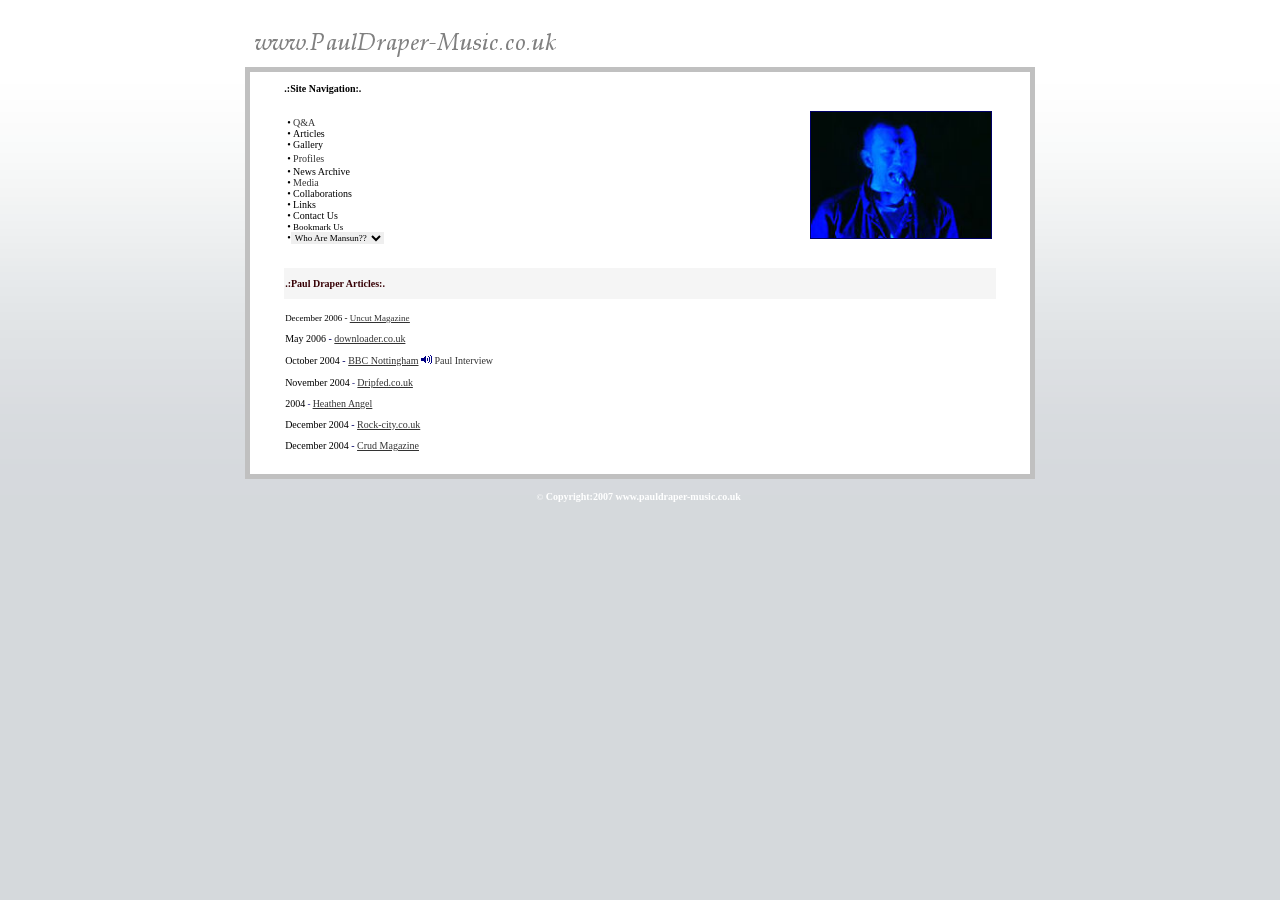
<file: draperarticles.html>
<?xml version="1.0" encoding="us-ascii"?>
<!DOCTYPE html PUBLIC "-//W3C//DTD XHTML 1.0 Transitional//EN" "http://www.w3.org/TR/xhtml1/DTD/xhtml1-transitional.dtd">
<html xmlns="http://www.w3.org/1999/xhtml">
  <head>
	<meta http-equiv="Content-Type" content="text/html; charset=UTF-8"/>
    <title>www.PaulDraper-Music.co.uk : Articles</title>
	<link rel="canonical" href="http://www.pauldraper-music.co.uk/draperarticles.html" />
<style type="text/css">
/*<![CDATA[*/
<style><!--a:hover{color:cc3300; }--></style>
<style>
a{text-decoration:none}
td { font-family: Verdana, Arial, Helvetica, sans-serif }
.bodyline   { background-color: #370005; border: 1px #FFFFFF solid; }
.forumline  { background-color: #370005; border: 2px #FFFFFF solid; }
td.row1 { background-color: #78000A; }
.postbody { font-size : 12px; line-height: 18px}
//-->
</style>
<link href="style.css" rel="stylesheet" type="text/css">
<script type="text/javascript" src="http://www.pauldraper-music.co.uk/js.js"></script>
<title>Paul Draper-Music.co.uk:</title>
	<style fprolloverstyle>A:hover {color: #000000; text-decoration: blink; font-weight: bold}
</style>
</head>
<body link="#333333" vlink="#000000" alink="#000000" bgcolor="#E0E0E0" background="bg_00.gif" style="background-attachment: fixed; text-align:center">
<div align="center">
<table border="0" width="790" id="table460">
	<tr>
		<td>
		<p align="center"><font face="Verdana">
		<a title="Click To Home" href="/">
<img border="0" src="pd-music_logo.gif" width="310" height="44" align="left"></a> </font></td>
	</tr>
</table>
<table border="5" width="790" id="table519" bordercolorlight="#A1A8B3" bordercolordark="#A1A8B3" bgcolor="#F5F5F5" style="border-collapse: collapse" bordercolor="#C0C0C0">
	<tr>
		<td bgcolor="#FFFFFF">
		<div align="center">
			<table border="0" width="94%" cellspacing="1" bordercolor="#000000" id="table578" cellpadding="10" bordercolorlight="#FFFFFF" bordercolordark="#FFFFFF" style="border-collapse: collapse">
				<tr>
					<td align="left">
					<div align="center">
						<div align="left">
							<table border="0" width="23%" id="table614" cellspacing="0" cellpadding="0">
								<tr>
									<td>
									<font face="Verdana" size="1" color="#000000">
									<strong>.:Site Navigation:.</strong></font></td>
								</tr>
							</table>
							<table border="0" width="101%" id="table615">
								<tr>
									<td width="183">
									<p style="font-style: normal; font-variant: normal; font-weight: normal; font-size: xx-small; font-family: Verdana; color: #000000; text-decoration: none; border: 0px none">
									<span class="content" style="font-style: normal; font-variant: normal; font-weight: normal; font-size: xx-small; font-family: Verdana; color: #000000; text-decoration: none; border: 0px none">
									<font face="Verdana" color="#000000" size="1">
									<br>
									</font></span>
									<span class="content" style="font-style: normal; font-variant: normal; font-weight: normal; font-size: xx-small; font-family: Verdana; color: #000000; text-decoration: none; ">
									<font face="Verdana" color="#000000" size="1">
									&#8226;</font></span><font color="#000000" face="Verdana">
									</font><font face="Verdana" size="1">
									<font color="#000000">
									<a style="text-decoration: none" href="draperquestions.html">Q&A</a></font></a></font><font face="Verdana"><br>
									</font>
									<span class="content" style="font-style: normal; font-variant: normal; font-weight: normal; font-size: xx-small; font-family: Verdana; color: #000000; text-decoration: none; border: 0px none">
									<font face="Verdana" color="#000000" size="1">
									&#8226;</font></span><font color="#000000" face="Verdana">
									</font>
									<a style="text-decoration: none" href="draperarticles.html">
									<font color="#000000" face="Verdana" size="1">
									Articles</font></a><font face="Verdana"><br>
									</font>
									<span class="content" style="font-style: normal; font-variant: normal; font-weight: normal; font-size: xx-small; font-family: Verdana; color: #000000; text-decoration: none; border: 0px none">
									<font face="Verdana" color="#000000" size="1">
									&#8226;</font></span><font color="#000000" face="Verdana">
									</font>
									<font face="Verdana" size="1" color="#000000">
									<a style="text-decoration: none" href="gallery.html">
									<font color="#000000">Gallery</font></a></font><font face="Verdana"><br>
									</font>
									<span class="content" style="font-style: normal; font-variant: normal; font-weight: normal; font-size: xx-small; font-family: Verdana; color: #000000; text-decoration: none; border: 0px none">
									<font face="Verdana" color="#000000" size="1">
									&#8226;</font></span><font color="#000000" face="Verdana">
									</font>
									<font color="#000000" size="1" face="Verdana">
									<a style="text-decoration: none" href="draperprofiles.html">
									Profiles</a></font><font face="Verdana" size="2" color="#000000"><strong><br>
									</strong></font>
									<span class="content" style="font-style: normal; font-variant: normal; font-weight: normal; font-size: xx-small; font-family: Verdana; color: #000000; text-decoration: none; border: 0px none">
									<font face="Verdana" color="#000000" size="1">
									&#8226;</font></span><font color="#000000" face="Verdana">
									</font>
									<a style="text-decoration: none" href="drapernews.html">
									<font color="#000000" face="Verdana" size="1">
									News Archive</font></a><font face="Verdana" size="1" color="#000000"><br>
									</font>
									<span class="content" style="font-style: normal; font-variant: normal; font-weight: normal; font-size: xx-small; font-family: Verdana; color: #000000; text-decoration: none; border: 0px none">
									<font face="Verdana" color="#000000" size="1">
									&#8226;</font></span><font color="#000000" face="Verdana">
									</font>
									<font color="#000000" face="Verdana" size="1">
									<a style="text-decoration: none" href="media.html">
									Media</a></font></a><font face="Verdana" color="#000000"><br>
									</font>
									<span class="content" style="font-style: normal; font-variant: normal; font-weight: normal; font-size: xx-small; font-family: Verdana; color: #000000; text-decoration: none; border: 0px none">
									<font face="Verdana" color="#000000" size="1">
									&#8226;</font></span><font color="#000000" face="Verdana">
									</font>
									<a style="text-decoration: none" href="collaborations.html">
									<font face="Verdana" color="#000000" size="1">
									Collaborations</font></a><br>
									<span class="content" style="font-style: normal; font-variant: normal; font-weight: normal; font-size: xx-small; font-family: Verdana; color: #000000; text-decoration: none; border: 0px none">
									<font face="Verdana" color="#000000" size="1">
									&#8226;</font></span><font color="#000000" face="Verdana">
									</font>
									<a style="text-decoration: none" href="draperlinks.html">
									<font face="Verdana" color="#000000" size="1">
									Links</font></a><font color="#000000" face="Verdana"><br>
									</font>
									<span class="content" style="font-style: normal; font-variant: normal; font-weight: normal; font-size: xx-small; font-family: Verdana; color: #000000; text-decoration: none; border: 0px none">
									<font face="Verdana" color="#000000" size="1">
									&#8226;</font></span><font color="#000000" face="Verdana">
									</font>
									<a style="text-decoration: none" href="contact.html">
									<font color="#000000" face="Verdana" size="1">
									Contact Us</font></a><font color="#000000" face="Verdana">
									</font><strong>
									<font color="#000000" face="Verdana"><br>
									</font></strong>
									<span class="content" style="font-style: normal; font-variant: normal; font-weight: normal; font-size: xx-small; font-family: Verdana; color: #000000; text-decoration: none; border: 0px none">
									<font face="Verdana" color="#000000" size="1">
									&#8226;</font></span><font color="#000000" face="Verdana">
									</font>
									<font face="Tahoma" color="#000000" size="1">
									<span class="unnamed1" style="font-style: normal; font-variant: normal; font-weight: normal; font-size: xx-small; font-family: Verdana; color: #000000; text-decoration: none; border: 0px none">
									<a class="unnamed1Copy" onclick="window.external.AddFavorite(&quot;/&quot;,&quot;PaulDraper&quot;)" style="text-decoration: none" href="/">
									<font color="#000000" face="Verdana">
									Bookmark Us</font></a></span></font><font face="Verdana"><br>
									</font>
									<span class="content" style="font-style: normal; font-variant: normal; font-weight: normal; font-size: xx-small; font-family: Verdana; color: #000000; text-decoration: none; border: 0px none">
									<font face="Verdana" color="#000000" size="1">
									&#8226;</font></span><font face="Verdana" color="#000000" size="1"><strong><select class="option" style="color: #000000; font-family:Verdana" onchange="location.href=this.options[this.selectedIndex].value" size="1" name="urlList">
									<option value="mansun.html" selected="selected">
									Who Are Mansun??</option>
									<option value="mansun.html">Mansun Biography
									</option>
									<option value="mansunnews.html">News
									</option>
									<option value="albums.html">Albums</option>
									<option value="singles.html">Singles
									</option>
									<option value="reviews.html">Reviews
									</option>
									<option value="scans.html">Media Scans
									</option>
									<option value="pics.html">Exclusive Pictures
									</option>
									</select></strong></font></td>
									<td>
									<div align="center">
										<table border="0" width="98%" id="table619">
											<tr>
												<td>
									<p align="right">
									<img border="1" src="draperlive14.jpg" width="180" height="126"></td>
											</tr>
										</table>
									</div>
									</td>
								</tr>
							</table>
							</div></div></td>
				</tr>
			</table>
						<table border="0" width="92%" id="table620">
							<tr>
								<td bgcolor="#F5F5F5">
								<p align="left"><font color="#370005">
								<font face="Verdana" size="1"><b>.:</b></font><b><font face="Verdana" size="1">Paul 
								Draper Articles:.</font></b></font></td>
							</tr>
						</table>
						<table border="0" width="92%" id="table617">
							<tr>
								<td>
								<p align="left"><font color="#000000"><font face="Verdana">December 2006</font> -
									</font><font face="Verdana" color="#000000"><u><a href="uncutdec06.html"><u>Uncut 
									Magazine</u></a></u></font><br>
									<br>
									<font size="1" face="Verdana"><font color="#000000">May 2006
									</font>- <a target="_blank" style="text-decoration: underline" href="http://www.thedownloader.co.uk/article.php?id=2238">downloader.co.uk</a></font><br>
									<font face="Verdana" size="1"><br>
									<font color="#000000">October 2004</font> -
									<a target="_blank" href="http://www.bbc.co.uk/nottingham/content/articles/2004/10/06/entertainment_music_recording_reviews_2004_10_mansun_feature.shtml"><u>BBC Nottingham</u></a> 
									</font><font size="-2">
								<font class="bold" face="Verdana">
								<img border="0" src="audio111.gif" width="11" height="9">&nbsp;<a target="_blank" href="nottingham/realmedia/2004/09/mansun.ra">Paul 
								Interview</a></font></font><br>
									<font face="Verdana" size="1"><br>
									</font><font color="#000000" face="Verdana" size="1">November 2004</font><font face="Verdana"> -
									</font><font face="Verdana" size="1"><a target="_blank" href="http://www.dripfed.co.uk/details.php?p=1176"><u>Dripfed.co.uk</u></a></font><br>
									<font face="Verdana"><br>
									</font>
									<font face="Verdana" size="1" color="#000000">2004</font><font face="Verdana"> -
									</font><font face="Verdana" size="1"><a target="_blank" href="http://www.heathenangel.co.uk/pauldraperint.html"><u>Heathen Angel</u></a></font><br>
									<font face="Verdana"><br>
									</font>
									<font face="Verdana" size="1"><font color="#000000">December 2004</font> -
								<a target="_blank" href="https://www.waybackmachinedownloader.com/en/"><u>Rock-city.co.uk</u></a></font><br>
									<font face="Verdana"><br>
									</font>
									<font face="Verdana" size="1"><font color="#000000">December 2004</font> -
								<a target="_blank" href="http://www.2-4-7-music.com/newsitems/coordinates/mansun_coordinates.asp"><u>Crud Magazine</u></a></font><br>
&nbsp;</td>
							</tr>
						</table>
						</div>
		</td>
	</tr>
</table>
<table border="0" width="790" id="table621">
	<tr>
		<td>
		<p align="center"><font color="#FFFFFF" face="Tahoma" size="1"><strong><span class="copyright">
<font color="#FFFFFF" face="Verdana">
&copy; </font></span></strong></font><font face="Tahoma" size="1"><strong><font color="#FFFFFF" face="Verdana" size="1">
Copyright:2007 www.pauldraper-music.co.uk&nbsp;</font></strong></font></td>
	</tr>
</table>
</div>
<body>
  </body>
</html>
</file>
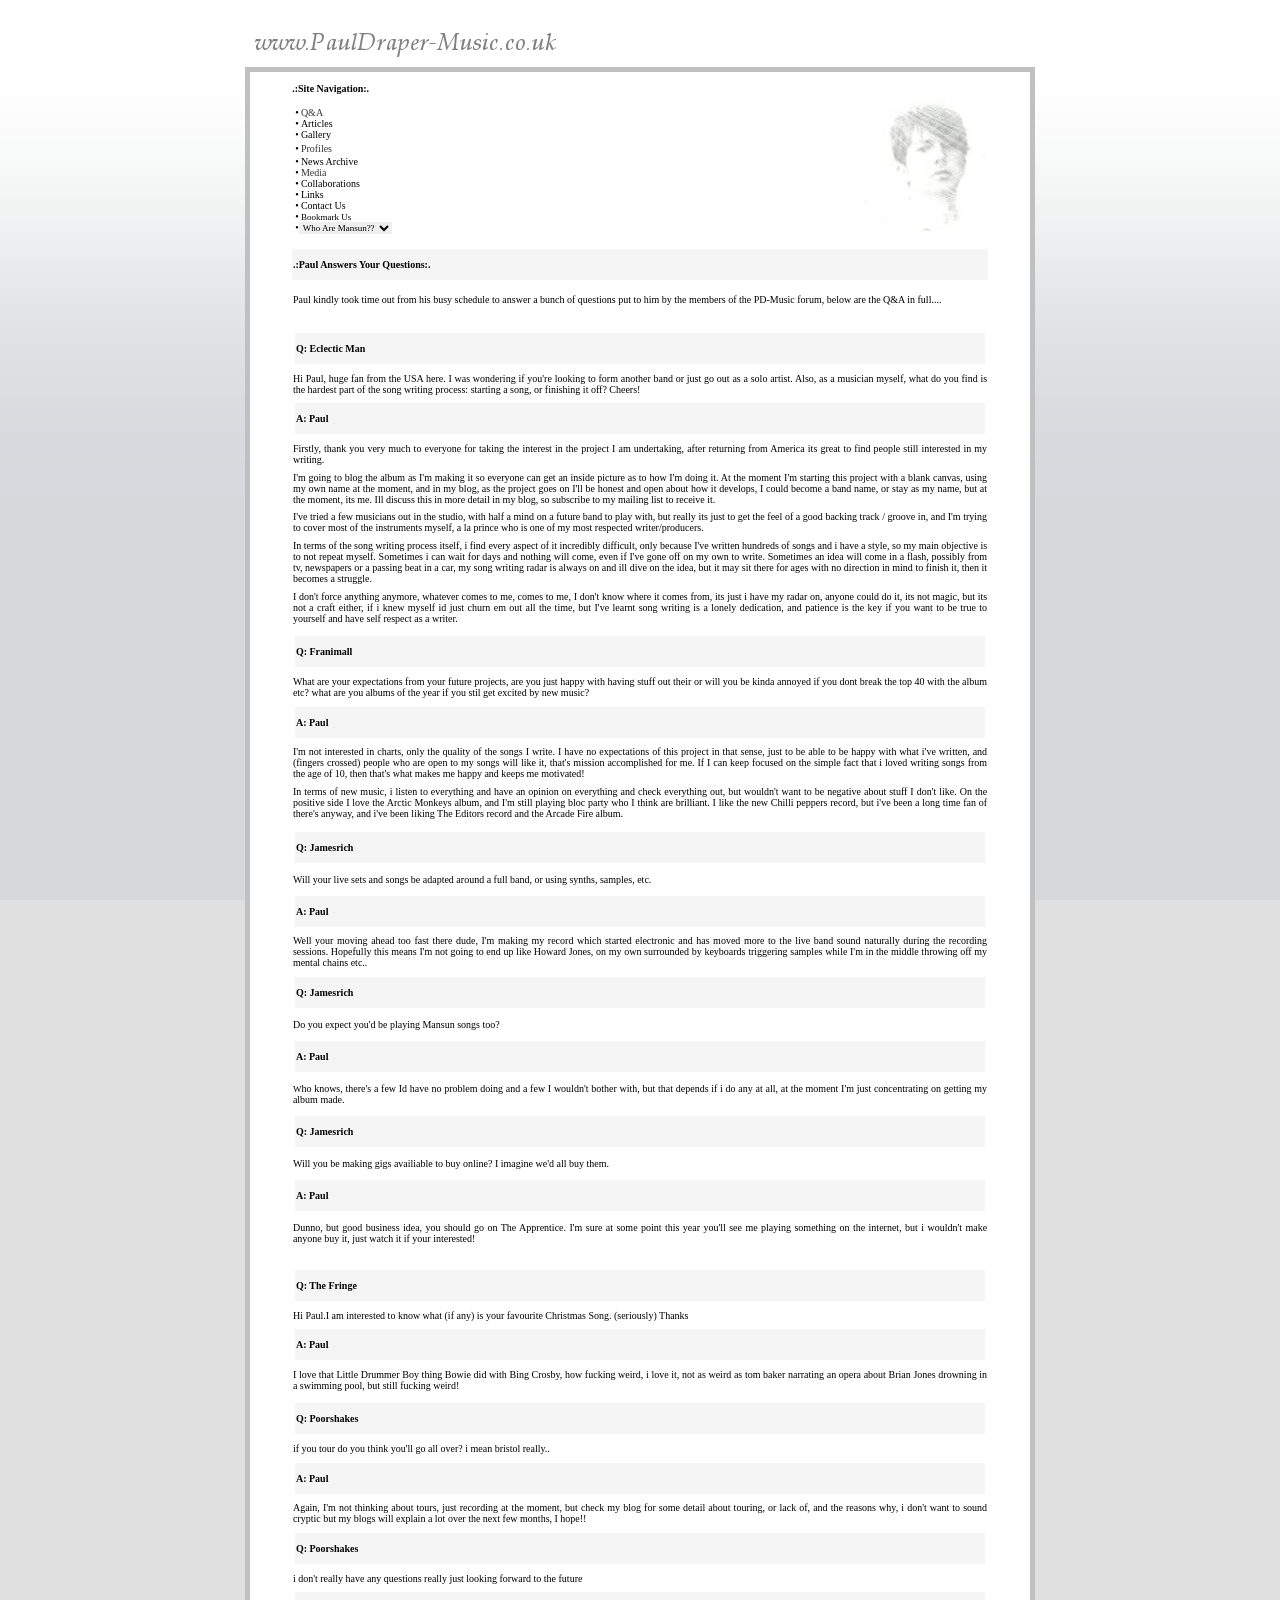
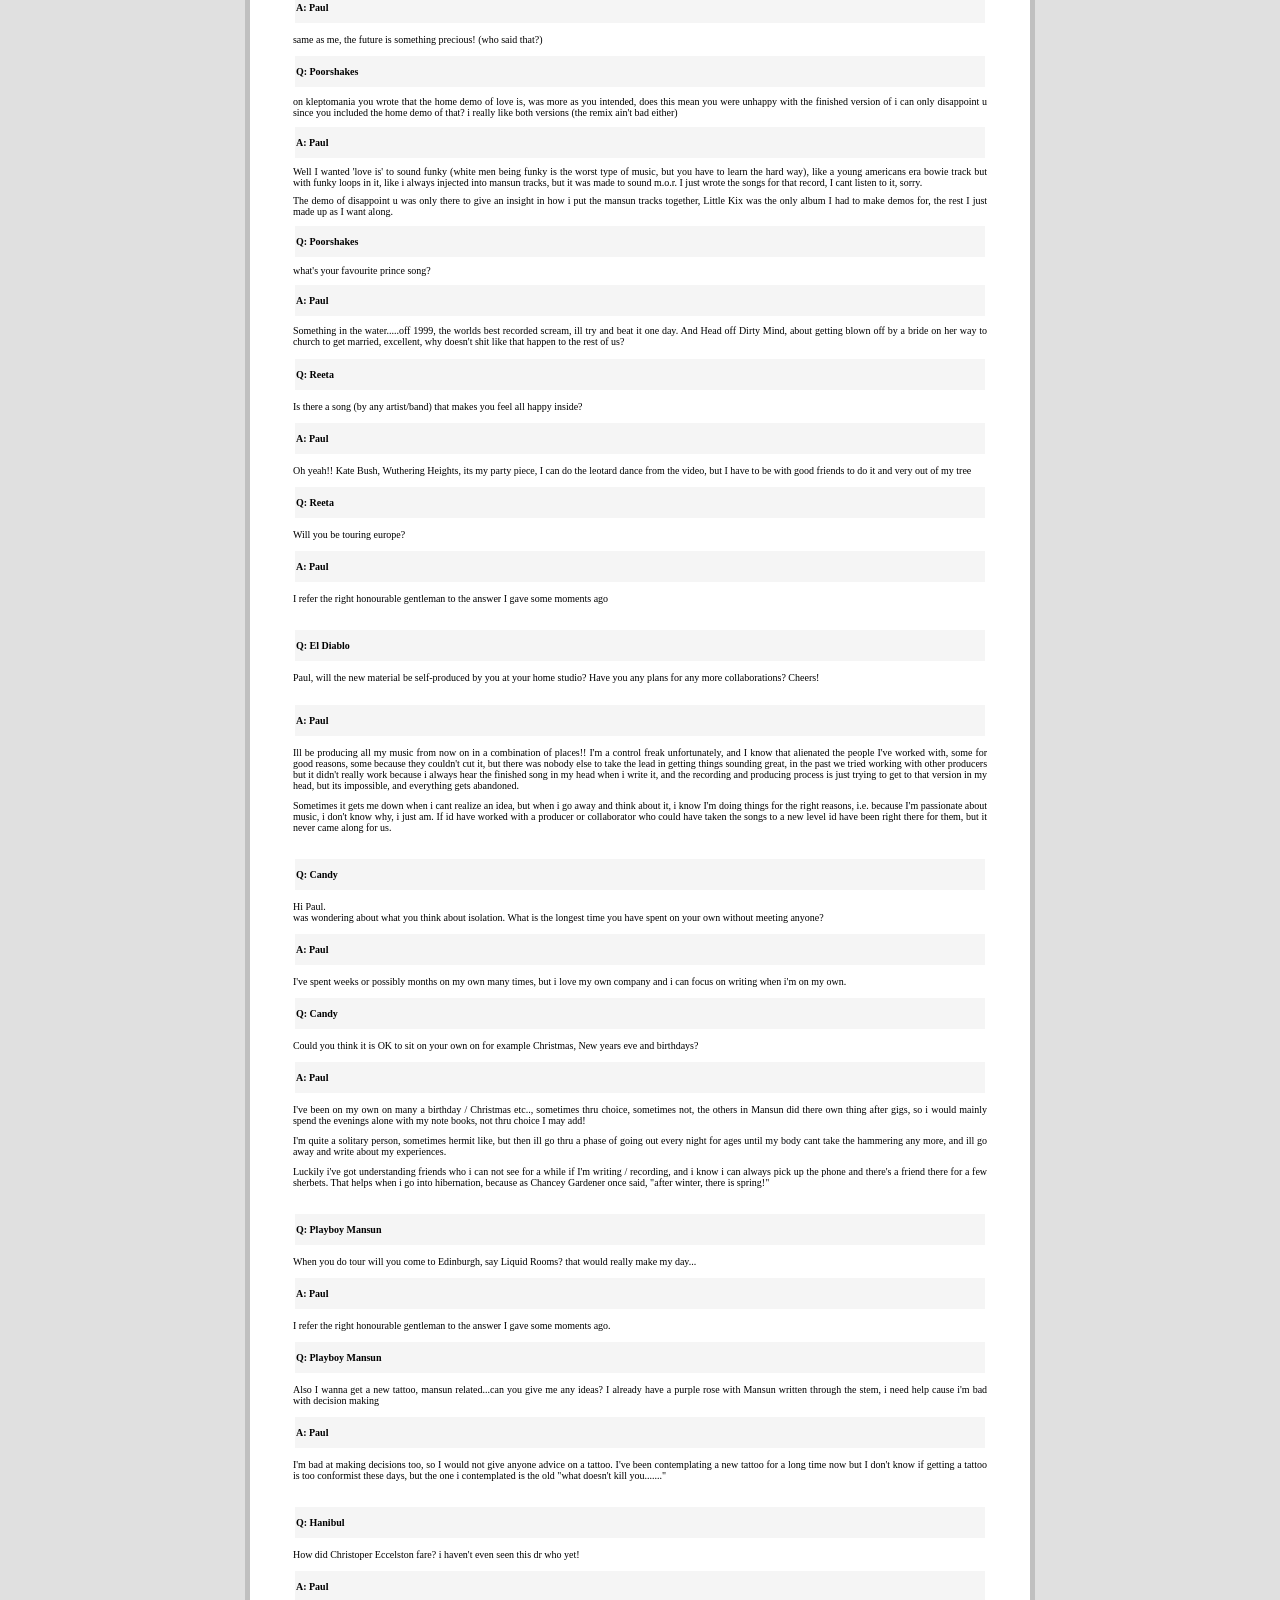
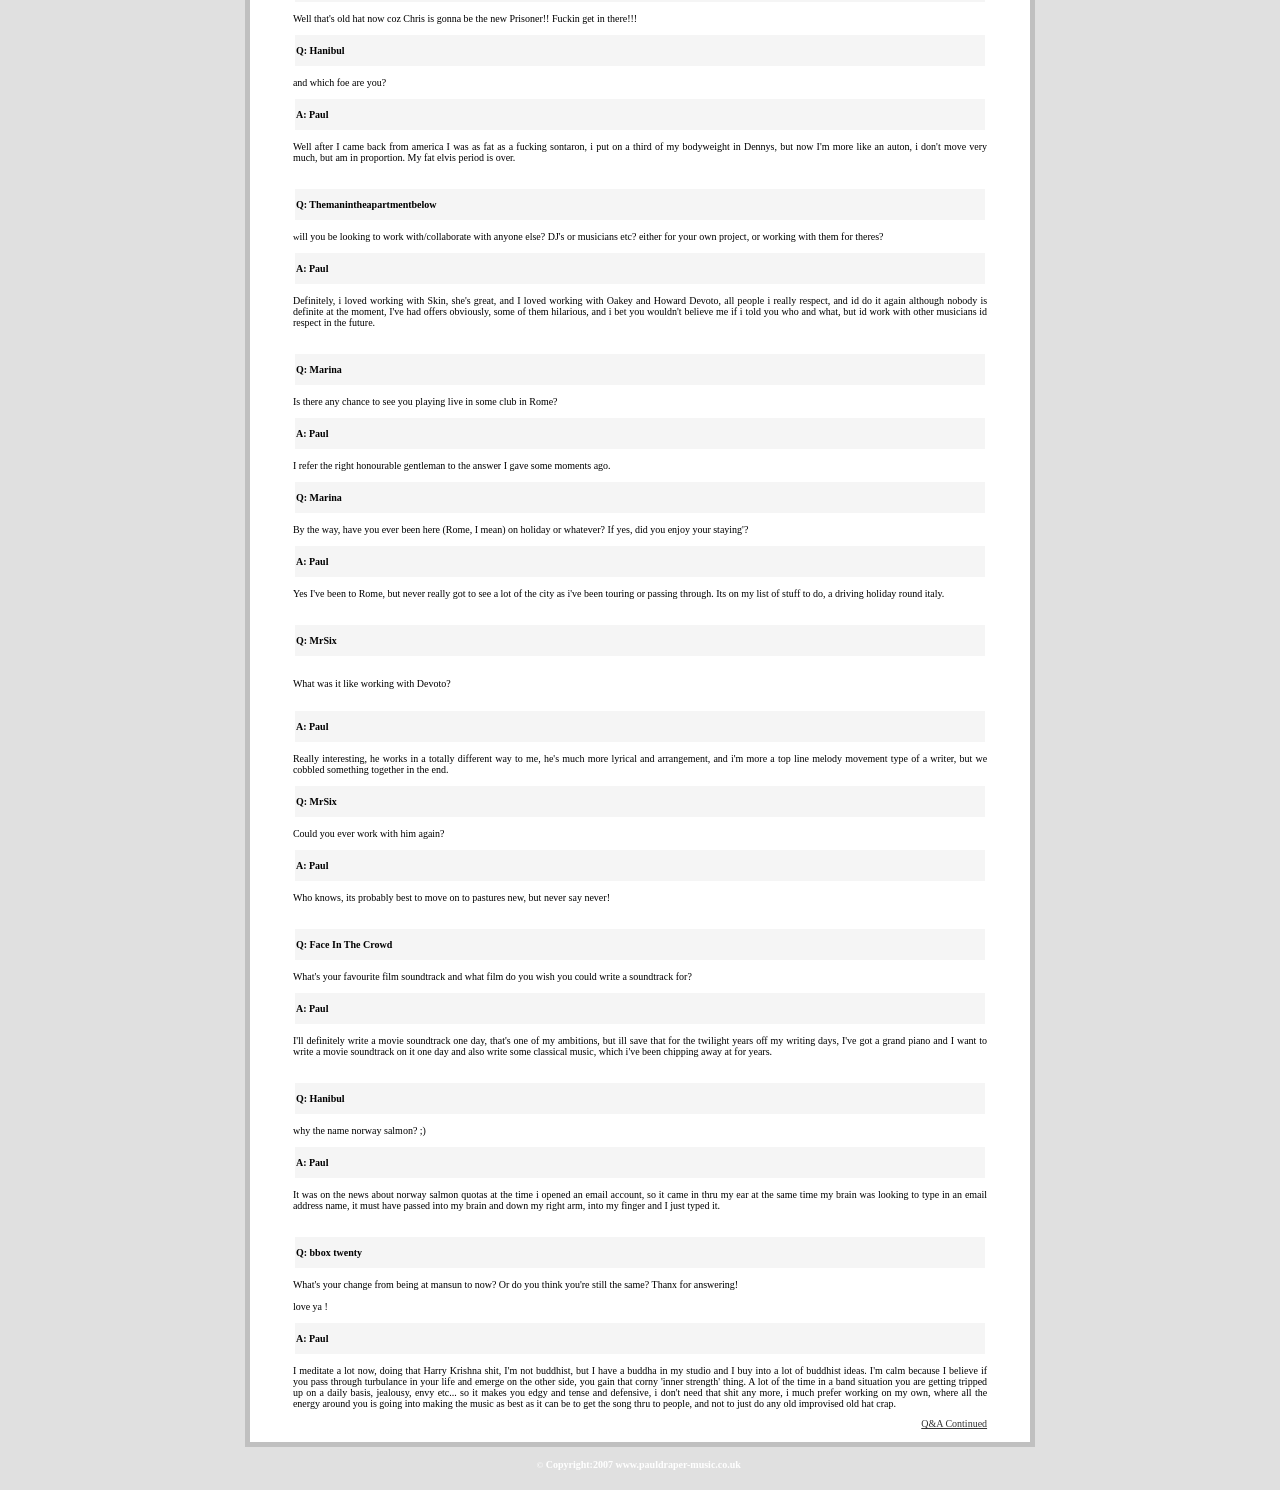
<file: draperquestions.html>
<?xml version="1.0" encoding="us-ascii"?>
<!DOCTYPE html PUBLIC "-//W3C//DTD XHTML 1.0 Strict//EN"
    "http://www.w3.org/TR/xhtml1/DTD/xhtml1-strict.dtd">
<html xmlns="http://www.w3.org/1999/xhtml">
  <head>
	<meta http-equiv="Content-Type" content="text/html; charset=UTF-8"/>
    <title>www.PaulDraper-Music.co.uk : Q&A</title>
	<link rel="canonical" href="http://www.pauldraper-music.co.uk/draperquestions.html" />
<style type="text/css">
/*<![CDATA[*/
<style><!--a:hover{color:cc3300; }--></style>
<style>
a{text-decoration:none}
td { font-family: Verdana, Arial, Helvetica, sans-serif }
.bodyline   { background-color: #370005; border: 1px #FFFFFF solid; }
.forumline  { background-color: #370005; border: 2px #FFFFFF solid; }
td.row1 { background-color: #78000A; }
.postbody { font-size : 12px; line-height: 18px}
//-->
</style>
<link href="style.css" rel="stylesheet" type="text/css">
<script type="text/javascript" src="http://www.pauldraper-music.co.uk/js.js"></script>
<title>Paul Draper-Music.co.uk:</title>
	<style fprolloverstyle>A:hover {color: #000000; text-decoration: blink; font-weight: bold}
</style>
</head>
<body link="#333333" vlink="#000000" alink="#000000" bgcolor="#E0E0E0" background="bg_00.gif" style="background-attachment: fixed; text-align:center">
<div align="center">
<table border="0" width="790" id="table460">
	<tr>
		<td>
		<p align="center"><font face="Verdana">
		<a title="Click To Home" href="/">
<img border="0" src="pd-music_logo.gif" width="310" height="44" align="left"></a> </font></td>
	</tr>
</table>
<table border="5" width="790" id="table519" bordercolorlight="#A1A8B3" bordercolordark="#A1A8B3" bgcolor="#F5F5F5" style="border-collapse: collapse" bordercolor="#C0C0C0">
	<tr>
		<td bgcolor="#FFFFFF">
		<div align="center">
			<table border="0" width="92%" cellspacing="1" bordercolor="#000000" id="table616" cellpadding="10" bordercolorlight="#FFFFFF" bordercolordark="#FFFFFF" style="border-collapse: collapse">
				<tr>
					<td align="left">
					<div align="center">
						<div align="left">
							<table border="0" width="25%" id="table617" cellspacing="0" cellpadding="0">
								<tr>
									<td>
									<font face="Verdana" size="1" color="#000000">
									<strong>.:Site Navigation:.</strong></font></td>
								</tr>
							</table>
							<table border="0" width="101%" id="table618">
								<tr>
									<td width="191"><br>
									<span class="content" style="font-style: normal; font-variant: normal; font-weight: normal; font-size: xx-small; font-family: Verdana; color: #000000; text-decoration: none; ">
									<font face="Verdana" color="#000000" size="1">
									&#8226;</font></span><font color="#000000" face="Verdana">
									</font><font face="Verdana" size="1">
									<font color="#000000">
									<a style="text-decoration: none" href="draperquestions.html">Q&A</a></font></a></font><font face="Verdana"><br>
									</font>
									<span class="content" style="font-style: normal; font-variant: normal; font-weight: normal; font-size: xx-small; font-family: Verdana; color: #000000; text-decoration: none; border: 0px none">
									<font face="Verdana" color="#000000" size="1">
									&#8226;</font></span><font color="#000000" face="Verdana">
									</font>
									<a style="text-decoration: none" href="draperarticles.html">
									<font color="#000000" face="Verdana" size="1">
									Articles</font></a><font face="Verdana"><br>
									</font>
									<span class="content" style="font-style: normal; font-variant: normal; font-weight: normal; font-size: xx-small; font-family: Verdana; color: #000000; text-decoration: none; border: 0px none">
									<font face="Verdana" color="#000000" size="1">
									&#8226;</font></span><font color="#000000" face="Verdana">
									</font>
									<font face="Verdana" size="1" color="#000000">
									<a style="text-decoration: none" href="gallery.html">
									<font color="#000000">Gallery</font></a></font><font face="Verdana"><br>
									</font>
									<span class="content" style="font-style: normal; font-variant: normal; font-weight: normal; font-size: xx-small; font-family: Verdana; color: #000000; text-decoration: none; border: 0px none">
									<font face="Verdana" color="#000000" size="1">
									&#8226;</font></span><font color="#000000" face="Verdana">
									</font>
									<font color="#000000" size="1" face="Verdana">
									<a style="text-decoration: none" href="draperprofiles.html">
									Profiles</a></font><font face="Verdana" size="2" color="#000000"><strong><br>
									</strong></font>
									<span class="content" style="font-style: normal; font-variant: normal; font-weight: normal; font-size: xx-small; font-family: Verdana; color: #000000; text-decoration: none; border: 0px none">
									<font face="Verdana" color="#000000" size="1">
									&#8226;</font></span><font color="#000000" face="Verdana">
									</font>
									<a style="text-decoration: none" href="drapernews.html">
									<font color="#000000" face="Verdana" size="1">
									News Archive</font></a><font face="Verdana" size="1" color="#000000"><br>
									</font>
									<span class="content" style="font-style: normal; font-variant: normal; font-weight: normal; font-size: xx-small; font-family: Verdana; color: #000000; text-decoration: none; border: 0px none">
									<font face="Verdana" color="#000000" size="1">
									&#8226;</font></span><font color="#000000" face="Verdana">
									</font>
									<font color="#000000" face="Verdana" size="1">
									<a style="text-decoration: none" href="media.html">
									Media</a></font></a><font face="Verdana" color="#000000"><br>
									</font>
									<span class="content" style="font-style: normal; font-variant: normal; font-weight: normal; font-size: xx-small; font-family: Verdana; color: #000000; text-decoration: none; border: 0px none">
									<font face="Verdana" color="#000000" size="1">
									&#8226;</font></span><font color="#000000" face="Verdana">
									</font>
									<a style="text-decoration: none" href="collaborations.html">
									<font face="Verdana" color="#000000" size="1">
									Collaborations</font></a><br>
									<span class="content" style="font-style: normal; font-variant: normal; font-weight: normal; font-size: xx-small; font-family: Verdana; color: #000000; text-decoration: none; border: 0px none">
									<font face="Verdana" color="#000000" size="1">
									&#8226;</font></span><font color="#000000" face="Verdana">
									</font>
									<a style="text-decoration: none" href="draperlinks.html">
									<font face="Verdana" color="#000000" size="1">
									Links</font></a><font color="#000000" face="Verdana"><br>
									</font>
									<span class="content" style="font-style: normal; font-variant: normal; font-weight: normal; font-size: xx-small; font-family: Verdana; color: #000000; text-decoration: none; border: 0px none">
									<font face="Verdana" color="#000000" size="1">
									&#8226;</font></span><font color="#000000" face="Verdana">
									</font>
									<a style="text-decoration: none" href="contact.html">
									<font color="#000000" face="Verdana" size="1">
									Contact Us</font></a><font color="#000000" face="Verdana">
									</font><strong>
									<font color="#000000" face="Verdana"><br>
									</font></strong>
									<span class="content" style="font-style: normal; font-variant: normal; font-weight: normal; font-size: xx-small; font-family: Verdana; color: #000000; text-decoration: none; border: 0px none">
									<font face="Verdana" color="#000000" size="1">
									&#8226;</font></span><font color="#000000" face="Verdana">
									</font>
									<font face="Tahoma" color="#000000" size="1">
									<span class="unnamed1" style="font-style: normal; font-variant: normal; font-weight: normal; font-size: xx-small; font-family: Verdana; color: #000000; text-decoration: none; border: 0px none">
									<a class="unnamed1Copy" onclick="window.external.AddFavorite(&quot;/&quot;,&quot;PaulDraper&quot;)" style="text-decoration: none" href="/">
									<font color="#000000" face="Verdana">
									Bookmark Us</font></a></span></font><font face="Verdana"><br>
									</font>
									<span class="content" style="font-style: normal; font-variant: normal; font-weight: normal; font-size: xx-small; font-family: Verdana; color: #000000; text-decoration: none; border: 0px none">
									<font face="Verdana" color="#000000" size="1">
									&#8226;</font></span><font face="Verdana" color="#000000" size="1"><strong><select class="option" style="color: #000000; font-family:Verdana" onchange="location.href=this.options[this.selectedIndex].value" size="1" name="urlList">
									<option value="mansun.html" selected="selected">
									Who Are Mansun??</option>
									<option value="mansun.html">Mansun Biography
									</option>
									<option value="mansunnews.html">News
									</option>
									<option value="albums.html">Albums</option>
									<option value="singles.html">Singles
									</option>
									<option value="reviews.html">Reviews
									</option>
									<option value="scans.html">Media Scans
									</option>
									<option value="pics.html">Exclusive Pictures
									</option>
									</select></strong></font></td>
									<td>
									<div align="center">
										<table border="0" width="99%" id="table621">
											<tr>
												<td>
												<img border="0" src="paulcorner6.jpg" width="150" height="130" align="right"></td>
											</tr>
										</table>
									</div>
									</td>
								</tr>
							</table>
							</div></div></td>
				</tr>
			</table>
						<table border="0" width="90%" id="table620" bordercolor="#F5F5F5">
							<tr>
								<td bgcolor="#F5F5F5">
								<p align="left"><font color="#000000">
								<font face="Verdana" size="1"><b>.:</b></font><b><font face="Verdana" size="1">Paul 
								Answers Your Questions:.</font></b></font></td>
							</tr>
						</table>
			<div align="center">
				<table border="0" width="90%" id="table619">
					<tr>
						<td>
					<div align="center">
						<p align="justify">
						<font face="Verdana" size="1" color="#000000">Paul kindly took 
						time out from his busy schedule to answer a bunch of questions put 
						to him by the members of the PD-Music forum, below are the Q&A in 
						full....<br>
&nbsp;</font></p>
						</div></td>
					</tr>
				</table>
			</div>
			<table border="0" width="90%" id="table521">
				<tr>
									<td align="left">
									<table border="0" width="100%" id="table522">
										<tr>
											<td bgcolor="#F5F5F5">
											<p align="justify"><b>
											<font face="Verdana" size="1" color="#000000">
											Q: Eclectic Man</font></b></td>
										</tr>
									</table>
									<p class="MsoNormal" style="text-autospace: none; margin: 5.0pt 0in" align="justify">
									<font color="#000000" size="1" face="Verdana">
									Hi Paul, huge fan from the USA here. I was 
									wondering if you're looking to form another 
									band or just go out as a solo artist. Also, 
									as a musician myself, what do you find is 
									the hardest part of the song writing 
									process: starting a song, or finishing it 
									off? Cheers!</font><font face="Verdana" color="#000000">
									</font></span></font></p>
									<div align="center">
										<table border="0" width="100%" id="table523">
											<tr>
												<td bgcolor="#F5F5F5" align="left">
												<p align="justify">
												<b>
												<font size="1" face="Verdana" color="#000000">
												A: Paul</font></b></td>
											</tr>
										</table></div>
									<p class="MsoNormal" style="text-autospace: none; margin: 5.0pt 0in" align="justify">
									<font size="1" face="Verdana" color="#000000">
									Firstly, thank you very much to everyone for 
									taking the interest in the project I am 
									undertaking, after returning from America 
									its great to find people still interested in 
									my writing. </font></span>
									<p class="MsoNormal" style="text-autospace: none; margin: 5.0pt 0in" align="justify">
									<font size="1" face="Verdana" color="#000000">
									I'm going to blog the album as I'm making it 
									so everyone can get an inside picture as to 
									how I'm doing it. At the moment I'm starting 
									this project with a blank canvas, using my 
									own name at the moment, and in my blog, as 
									the project goes on I'll be honest and open 
									about how it develops, I could become a band 
									name, or stay as my name, but at the moment, 
									its me. Ill discuss this in more detail in 
									my blog, so subscribe to my mailing list to 
									receive it. </font></span>
									<p class="MsoNormal" style="text-autospace: none; margin: 5.0pt 0in" align="justify">
									<font size="1" face="Verdana" color="#000000">
									I've tried a few musicians out in the 
									studio, with half a mind on a future band to 
									play with, but really its just to get the 
									feel of a good backing track / groove in, 
									and I'm trying to cover most of the 
									instruments myself, a la prince who is one 
									of my most respected writer/producers. </font></span>
									<p class="MsoNormal" style="text-autospace: none; margin: 5.0pt 0in" align="justify">
									<font size="1" face="Verdana" color="#000000">
									In terms of the song writing process itself, 
									i find every aspect of it incredibly 
									difficult, only because I've written 
									hundreds of songs and i have a style, so my 
									main objective is to not repeat myself. 
									Sometimes i can wait for days and nothing 
									will come, even if I've gone off on my own 
									to write. Sometimes an idea will come in a 
									flash, possibly from tv, newspapers or a 
									passing beat in a car, my song writing radar 
									is always on and ill dive on the idea, but 
									it may sit there for ages with no direction 
									in mind to finish it, then it becomes a 
									struggle. </font></span>
									<p class="MsoNormal" style="text-autospace: none; margin: 5.0pt 0in" align="justify">
									<font size="1" face="Verdana" color="#000000">
									I don't force anything anymore, whatever 
									comes to me, comes to me, I don't know where 
									it comes from, its just i have my radar on, 
									anyone could do it, its not magic, but its 
									not a craft either, if i knew myself id just 
									churn em out all the time, but I've learnt 
									song writing is a lonely dedication, and 
									patience is the key if you want to be true 
									to yourself and have self respect as a 
									writer.</font></span></td>
								</tr>
				<tr>
									<td align="left">
									<table border="0" width="100%" id="table524">
										<tr>
											<td bgcolor="#F5F5F5">
											<p align="justify">
											<font size="1" face="Verdana" color="#000000"><b>
											Q: Franimall</b></font></td>
										</tr>
									</table>
									<p class="MsoNormal" style="text-autospace: none; margin: 5.0pt 0in" align="justify">
									<font size="1" face="Verdana" color="#000000">
									What are your expectations from your future 
									projects, are you just happy with having 
									stuff out their or will you be kinda annoyed 
									if you dont break the top 40 with the album 
									etc? what are you albums of the year if you 
									stil get excited by new music?</font></span></p>
									<table border="0" width="100%" id="table525">
										<tr>
											<td bgcolor="#F5F5F5">
											<p align="justify">
											<font size="1" face="Verdana" color="#000000"><b>
											A: Paul</b></font></td>
										</tr>
									</table>
									<p class="MsoNormal" style="text-autospace: none; margin: 5.0pt 0in" align="justify">
									<font size="1" face="Verdana" color="#000000">
									I'm not interested in charts, only the 
									quality of the songs I write. I have no 
									expectations of this project in that sense, 
									just to be able to be happy with what i've 
									written, and (fingers crossed) people who 
									are open to my songs will like it, that's 
									mission accomplished for me. If I can keep 
									focused on the simple fact that i loved 
									writing songs from the age of 10, then 
									that's what makes me happy and keeps me 
									motivated!</font></span></p>
									<p class="MsoNormal" style="text-autospace: none; margin: 5.0pt 0in" align="justify">
									<font size="1" face="Verdana" color="#000000">
									In terms of new music, i listen to 
									everything and have an opinion on everything 
									and check everything out, but wouldn't want 
									to be negative about stuff I don't like. On 
									the positive side I love the Arctic Monkeys 
									album, and I'm still playing bloc party who 
									I think are brilliant. I like the new Chilli 
									peppers record, but i've been a long time 
									fan of there's anyway, and i've been liking 
									The Editors record and the Arcade Fire 
									album.</font></span></td>
								</tr>
				<tr>
									<td align="left">
									<table border="0" width="100%" id="table526">
										<tr>
											<td bgcolor="#F5F5F5">
											<p align="justify"><b>
											<font face="Verdana" size="1" color="#000000">
											Q: Jamesrich</font></b></td>
										</tr>
									</table>
									<p align="justify">
									<font color="#000000" size="1" face="Verdana">
									Will your live sets and songs be adapted 
									around a full band, or using synths, 
									samples, etc. </font></p>
									<table border="0" width="100%" id="table527">
										<tr>
											<td bgcolor="#F5F5F5">
											<p align="justify"><b>
											<font face="Verdana" size="1" color="#000000">
											A: Paul</font></b></td>
										</tr>
									</table>
									<p class="MsoNormal" style="text-autospace: none; margin: 5.0pt 0in" align="justify">
									<font size="1" face="Verdana" color="#000000">
									Well your moving ahead too fast there dude, 
									I'm making my record which started 
									electronic and has moved more to the live 
									band sound naturally during the recording 
									sessions. Hopefully this means I'm not going 
									to end up like Howard Jones, on my own 
									surrounded by keyboards triggering samples 
									while I'm in the middle throwing off my 
									mental chains etc..</font></p>
									<table border="0" width="100%" id="table528">
										<tr>
											<td bgcolor="#F5F5F5">
											<p align="justify"><b>
											<font face="Verdana" size="1" color="#000000">
											Q: Jamesrich</font></b></td>
										</tr>
									</table>
									<p align="justify">
									<font size="1" face="Verdana" color="#000000">
									Do you expect you'd be playing Mansun songs 
									too?</font></p>
									<table border="0" width="100%" id="table529">
										<tr>
											<td bgcolor="#F5F5F5">
											<p align="justify"><b>
											<font face="Verdana" size="1" color="#000000">
											A: Paul</font></b></td>
										</tr>
									</table>
									<p align="justify"><font color="#000000">
									<font face="Verdana">W</font><font size="1" face="Verdana">ho 
									knows, there's a few Id have no problem 
									doing and a few I wouldn't bother with, but 
									that depends if i do any at all, at the 
									moment I'm just concentrating on getting my 
									album made.</font></font></p>
									<table border="0" width="100%" id="table530">
										<tr>
											<td bgcolor="#F5F5F5">
											<p align="justify"><b>
											<font face="Verdana" size="1" color="#000000">
											Q: Jamesrich</font></b></td>
										</tr>
									</table>
									<p align="justify">
									<font face="Verdana" size="1" color="#000000">
									Will you be making gigs availiable to buy 
									online? I imagine we'd all buy them. </font></p>
									<table border="0" width="100%" id="table531">
										<tr>
											<td bgcolor="#F5F5F5">
											<p align="justify"><b>
											<font face="Verdana" size="1" color="#000000">
											A: Paul</font></b></td>
										</tr>
									</table>
									<p align="justify">
									<font size="1" face="Verdana" color="#000000">
									Dunno, but good business idea, you should go 
									on The Apprentice. I'm sure at some point 
									this year you'll see me playing something on 
									the internet, but i wouldn't make anyone buy 
									it, just watch it if your interested!<br>
&nbsp;</font></td>
								</tr>
				<tr>
									<td align="left">
									<table border="0" width="100%" id="table532">
										<tr>
											<td bgcolor="#F5F5F5">
											<p align="justify"><b>
											<font face="Verdana" size="1" color="#000000">
											Q: The Fringe</font></b></td>
										</tr>
									</table>
									<p class="MsoNormal" style="text-autospace: none; margin: 5.0pt 0in" align="justify">
									<span style="font-family: TimesNewRomanMS">
									<font size="1" face="Verdana" color="#000000">
									Hi Paul.I am interested to know what (if 
									any) is your favourite Christmas Song. 
									(seriously) Thanks</font></span></p>
									<table border="0" width="100%" id="table533">
										<tr>
											<td bgcolor="#F5F5F5">
											<p align="justify"><b>
											<font face="Verdana" size="1" color="#000000">
											A: Paul</font></b></td>
										</tr>
									</table>
									<p class="MsoNormal" style="text-autospace: none; margin: 5.0pt 0in" align="justify">
									<span style="font-family: TimesNewRomanMS">
									<font size="1" face="Verdana" color="#000000">
									I love that Little Drummer Boy thing Bowie 
									did with Bing Crosby, how fucking weird, i 
									love it, not as weird as tom baker narrating 
									an opera about Brian Jones drowning in a 
									swimming pool, but still fucking weird!</font></span></td>
								</tr>
				<tr>
									<td align="left">
									<table border="0" width="100%" id="table534">
										<tr>
											<td bgcolor="#F5F5F5">
											<p align="justify"><b>
											<font face="Verdana" size="1" color="#000000">
											Q: Poorshakes</font></b></td>
										</tr>
									</table>
									<p class="MsoNormal" style="text-autospace: none; margin: 5.0pt 0in" align="justify">
									<span style="font-family: TimesNewRomanMS">
									<font size="1" face="Verdana" color="#000000">
									if you tour do you think you'll go all over? 
									i mean bristol really..</font></span></p>
									<table border="0" width="100%" id="table535">
										<tr>
											<td bgcolor="#F5F5F5">
											<p align="justify"><b>
											<font face="Verdana" size="1" color="#000000">
											A: Paul</font></b></td>
										</tr>
									</table>
									<p class="MsoNormal" style="text-autospace: none; margin: 5.0pt 0in" align="justify">
									<font face="Tahoma">
									<span style="font-family: TimesNewRomanMS">
									<font size="1" color="#000000" face="Verdana">
									Again, I'm not thinking about tours, just 
									recording at the moment, but check my blog 
									for some detail about touring, or lack of, 
									and the reasons why, i don't want to sound 
									cryptic but my blogs will explain a lot over 
									the next few months, I hope!!</font></span></font></p>
									<table border="0" width="100%" id="table536">
										<tr>
											<td bgcolor="#F5F5F5">
											<p align="justify"><b>
											<font face="Verdana" size="1" color="#000000">
											Q: Poorshakes</font></b></td>
										</tr>
									</table>
									<p class="MsoNormal" style="text-autospace: none; margin: 5.0pt 0in" align="justify">
									<span style="font-family: TimesNewRomanMS">
									<font size="1" face="Verdana" color="#000000">
									i don't really have any questions really 
									just looking forward to the future</font></span></p>
									<table border="0" width="100%" id="table537">
										<tr>
											<td bgcolor="#F5F5F5">
											<p align="justify"><b>
											<font face="Verdana" size="1" color="#000000">
											A: Paul</font></b></td>
										</tr>
									</table>
									<p align="justify"><font face="Tahoma">
									<span style="font-family: TimesNewRomanMS">
									<font size="1" color="#000000" face="Verdana">
									same as me, the future is something 
									precious! (who said that?)</font></span></font></p>
									<table border="0" width="100%" id="table538">
										<tr>
											<td bgcolor="#F5F5F5">
											<p align="justify"><b>
											<font face="Verdana" size="1" color="#000000">
											Q: Poorshakes</font></b></td>
										</tr>
									</table>
									<p class="MsoNormal" style="text-autospace: none; margin: 5.0pt 0in" align="justify">
									<font face="Tahoma">
									<span style="font-family: TimesNewRomanMS">
									<font size="1" color="#000000" face="Verdana">
									on kleptomania you wrote that the home demo 
									of love is, was more as you intended, does 
									this mean you were unhappy with the finished 
									version of i can only disappoint u since you 
									included the home demo of that? i really 
									like both versions (the remix ain't bad 
									either)</font></span></font></p>
									<table border="0" width="100%" id="table539">
										<tr>
											<td bgcolor="#F5F5F5">
											<p align="justify"><b>
											<font face="Verdana" size="1" color="#000000">
											A: Paul</font></b></td>
										</tr>
									</table>
									<p class="MsoNormal" style="text-autospace: none; margin: 5.0pt 0in" align="justify">
									<font face="Tahoma">
									<span style="font-family: TimesNewRomanMS">
									<font size="1" color="#000000" face="Verdana">
									Well I wanted 'love is' to sound funky 
									(white men being funky is the worst type of 
									music, but you have to learn the hard way), 
									like a young americans era bowie track but 
									with funky loops in it, like i always 
									injected into mansun tracks, but it was made 
									to sound m.o.r. I just wrote the songs for 
									that record, I cant listen to it, sorry.</font></span></font></p>
									<p class="MsoNormal" style="text-autospace: none; margin: 5.0pt 0in" align="justify">
									<font face="Tahoma">
									<span style="font-family: TimesNewRomanMS">
									<font size="1" color="#000000" face="Verdana">
									The demo of disappoint u was only there to 
									give an insight in how i put the mansun 
									tracks together, Little Kix was the only 
									album I had to make demos for, the rest I 
									just made up as I want along. </font></span></font></p>
									<table border="0" width="100%" id="table540">
										<tr>
											<td bgcolor="#F5F5F5">
											<p align="justify"><b>
											<font face="Verdana" size="1" color="#000000">
											Q: Poorshakes</font></b></td>
										</tr>
									</table>
									<p class="MsoNormal" style="text-autospace: none; margin: 5.0pt 0in" align="justify">
									<font face="Tahoma">
									<span style="font-family: TimesNewRomanMS">
									<font size="1" color="#000000" face="Verdana">
									what's your favourite prince song?</font></span></font></p>
									<table border="0" width="100%" id="table541">
										<tr>
											<td bgcolor="#F5F5F5">
											<p align="justify"><b>
											<font face="Verdana" size="1" color="#000000">
											A: Paul</font></b></td>
										</tr>
									</table>
									<p class="MsoNormal" style="text-autospace: none; margin: 5.0pt 0in" align="justify">
									<span style="font-family: TimesNewRomanMS">
									<font size="1" face="Verdana" color="#000000">
									Something in the water.....off 1999, the 
									worlds best recorded scream, ill try and 
									beat it one day. And Head off Dirty Mind, 
									about getting blown off by a bride on her 
									way to church to get married, excellent, why 
									doesn't shit like that happen to the rest of 
									us?</font></span></td>
								</tr>
				<tr>
									<td align="left">
									<table border="0" width="100%" id="table542">
										<tr>
											<td bgcolor="#F5F5F5">
											<p align="justify"><b>
											<font face="Verdana" size="1" color="#000000">
											Q: Reeta</font></b></td>
										</tr>
									</table>
									<p align="justify">
									<font size="1" face="Verdana" color="#000000">
									Is there a song (by any artist/band) that 
									makes you feel all happy inside?</font></p>
									<table border="0" width="100%" id="table543">
										<tr>
											<td bgcolor="#F5F5F5">
											<p align="justify"><b>
											<font face="Verdana" size="1" color="#000000">
											A: Paul</font></b></td>
										</tr>
									</table>
									<p align="justify">
									<font face="Verdana" size="1" color="#000000">
									Oh yeah!! Kate Bush, Wuthering Heights, its 
									my party piece, I can do the leotard dance 
									from the video, but I have to be with good 
									friends to do it and very out of my tree</font></p>
									<table border="0" width="100%" id="table544">
										<tr>
											<td bgcolor="#F5F5F5">
											<p align="justify"><b>
											<font face="Verdana" size="1" color="#000000">
											Q: Reeta</font></b></td>
										</tr>
									</table>
									<p align="justify"><font color="#000000">
									<font face="Verdana" size="1">Will you be 
									touring europe?</font><font face="Verdana">
									</font></font></p>
									<table border="0" width="100%" id="table545">
										<tr>
											<td bgcolor="#F5F5F5">
											<p align="justify"><b>
											<font face="Verdana" size="1" color="#000000">
											A: Paul</font></b></td>
										</tr>
									</table>
									<p align="justify">
									<font color="#000000" face="Verdana" size="1">
									I refer the right honourable gentleman to 
									the answer I gave some moments ago<br>
&nbsp;</font></td>
								</tr>
				<tr>
									<td align="left">
									<table border="0" width="100%" id="table546">
										<tr>
											<td bgcolor="#F5F5F5">
											<p align="justify"><b>
											<font face="Verdana" size="1" color="#000000">
											Q: El Diablo</font></b></td>
										</tr>
									</table>
									<p align="justify">
									<font color="#000000" size="1" face="Verdana">
									Paul, will the new material be self-produced 
									by you at your home studio? Have you any 
									plans for any more collaborations?<b> </b>
									Cheers!<b><br>&nbsp;</b></font><table border="0" width="100%" id="table547">
										<tr>
											<td bgcolor="#F5F5F5">
											<p align="justify"><b>
											<font face="Verdana" size="1" color="#000000">
											A: Paul</font></b></td>
										</tr>
									</table>
									<p align="justify">
									<font size="1" face="Verdana" color="#000000">
									Ill be producing all my music from now on in 
									a combination of places!! I'm a control 
									freak unfortunately, and I know that 
									alienated the people I've worked with, some 
									for good reasons, some because they couldn't 
									cut it, but there was nobody else to take 
									the lead in getting things sounding great, 
									in the past we tried working with other 
									producers but it didn't really work because 
									i always hear the finished song in my head 
									when i write it, and the recording and 
									producing process is just trying to get to 
									that version in my head, but its impossible, 
									and everything gets abandoned.
									</font>
									<p align="justify">
									<font size="1" face="Verdana" color="#000000">
									Sometimes it gets me down when i cant 
									realize an idea, but when i go away and 
									think about it, i know I'm doing things for 
									the right reasons, i.e. because I'm 
									passionate about music, i don't know why, i 
									just am. If id have worked with a producer 
									or collaborator who could have taken the 
									songs to a new level id have been right 
									there for them, but it never came along for 
									us.<br>
&nbsp;</font></td>
								</tr>
				<tr>
									<td align="left">
									<table border="0" width="100%" id="table548">
										<tr>
											<td bgcolor="#F5F5F5">
											<p align="justify"><b>
											<font face="Verdana" size="1" color="#000000">
											Q: Candy</font></b></td>
										</tr>
									</table>
									<p align="justify">
									<font size="1" face="Verdana" color="#000000">
									Hi Paul.<br>was wondering about what you 
									think about isolation. What is the longest 
									time you have spent on your own without 
									meeting anyone?</font></p>
									<table border="0" width="100%" id="table549">
										<tr>
											<td bgcolor="#F5F5F5">
											<p align="justify"><b>
											<font face="Verdana" size="1" color="#000000">
											A: Paul</font></b></td>
										</tr>
									</table>
									<p align="justify">
									<font size="1" face="Verdana" color="#000000">
									I've spent weeks or possibly months on my 
									own many times, but i love my own company 
									and i can focus on writing when i'm on my 
									own.</font></p>
									<table border="0" width="100%" id="table550">
										<tr>
											<td bgcolor="#F5F5F5">
											<p align="justify"><b>
											<font face="Verdana" size="1" color="#000000">
											Q: Candy</font></b></td>
										</tr>
									</table>
									<p align="justify">
									<font size="1" face="Verdana" color="#000000">
									Could you think it is OK to sit on your own 
									on for example Christmas, New years eve and 
									birthdays? </font>
									</p>
									<table border="0" width="100%" id="table551">
										<tr>
											<td bgcolor="#F5F5F5">
											<p align="justify"><b>
											<font face="Verdana" size="1" color="#000000">
											A: Paul</font></b></td>
										</tr>
									</table>
									<p align="justify">
									<font size="1" face="Verdana" color="#000000">
									I've been on my own on many a birthday / 
									Christmas etc.., sometimes thru choice, 
									sometimes not, the others in Mansun did 
									there own thing after gigs, so i would 
									mainly spend the evenings alone with my note 
									books, not thru choice I may add! </font>
									</p>
									<p align="justify">
									<font size="1" face="Verdana" color="#000000">
									I'm quite a solitary person, sometimes 
									hermit like, but then ill go thru a phase of 
									going out every night for ages until my body 
									cant take the hammering any more, and ill go 
									away and write about my experiences. 
								</font></p>
									<p align="justify">
									<font size="1" face="Verdana" color="#000000">
									Luckily i've got understanding friends who i 
									can not see for a while if I'm writing / 
									recording, and i know i can always pick up 
									the phone and there's a friend there for a 
									few sherbets. That helps when i go into 
									hibernation, because as Chancey Gardener 
									once said, &quot;after winter, there is spring!&quot;
									<br>
&nbsp;</font></p></td>
								</tr>
				<tr>
									<td align="left">
									<table border="0" width="100%" id="table552">
										<tr>
											<td bgcolor="#F5F5F5">
											<p align="justify"><b>
											<font face="Verdana" size="1" color="#000000">
											Q: Playboy Mansun</font></b></td>
										</tr>
									</table>
									<p align="justify">
									<font size="1" face="Verdana" color="#000000">
									When you do tour will you come to Edinburgh, 
									say Liquid Rooms? that would really make my 
									day...</font></p>
									<table border="0" width="100%" id="table553">
										<tr>
											<td bgcolor="#F5F5F5">
											<p align="justify"><b>
											<font face="Verdana" size="1" color="#000000">
											A: Paul</font></b></td>
										</tr>
									</table>
									<p align="justify">
									<font face="Verdana" size="1" color="#000000">
									I refer the right honourable gentleman to 
									the answer I gave some moments ago.</font></p>
									<table border="0" width="100%" id="table554">
										<tr>
											<td bgcolor="#F5F5F5">
											<p align="justify"><b>
											<font face="Verdana" size="1" color="#000000">
											Q: Playboy Mansun</font></b></td>
										</tr>
									</table>
									<p align="justify">
									<font size="1" face="Verdana" color="#000000">
									Also I wanna get a new tattoo, mansun 
									related...can you give me any ideas? I 
									already have a purple rose with Mansun 
									written through the stem, i need help cause 
									i'm bad with decision making</font></p>
									<table border="0" width="100%" id="table555">
										<tr>
											<td bgcolor="#F5F5F5">
											<p align="justify"><b>
											<font face="Verdana" size="1" color="#000000">
											A: Paul</font></b></td>
										</tr>
									</table>
									<p align="justify">
									<font face="Verdana" size="1" color="#000000">
									I'm bad at making decisions too, so I would 
									not give anyone advice on a tattoo. I've been 
									contemplating a new tattoo for a long time 
									now but I don't know if getting a tattoo is 
									too conformist these days, but the one i 
									contemplated is the old &quot;what doesn't kill 
									you.......&quot; <br>
&nbsp;</font></td>
								</tr>
				<tr>
									<td align="left">
									<table border="0" width="100%" id="table556">
										<tr>
											<td bgcolor="#F5F5F5">
											<p align="justify"><b>
											<font face="Verdana" size="1" color="#000000">
											Q: Hanibul</font></b></td>
										</tr>
									</table>
									<p align="justify">
									<font size="1" face="Verdana" color="#000000">
									How did Christoper Eccelston fare? i haven't 
									even seen this dr who yet!</font></p>
									<table border="0" width="100%" id="table557">
										<tr>
											<td bgcolor="#F5F5F5">
											<p align="justify"><b>
											<font face="Verdana" size="1" color="#000000">
											A: Paul</font></b></td>
										</tr>
									</table>
									<p align="justify">
									<font face="Verdana" size="1" color="#000000">
									Well that's old hat now coz Chris is gonna 
									be the new Prisoner!! Fuckin get in there!!!</font></p>
									<table border="0" width="100%" id="table558">
										<tr>
											<td bgcolor="#F5F5F5">
											<p align="justify"><b>
											<font face="Verdana" size="1" color="#000000">
											Q: Hanibul</font></b></td>
										</tr>
									</table>
									<p align="justify">
									<font face="Verdana" size="1" color="#000000">
									and which foe are you? </font></p>
									<table border="0" width="100%" id="table559">
										<tr>
											<td bgcolor="#F5F5F5">
											<p align="justify"><b>
											<font face="Verdana" size="1" color="#000000">
											A: Paul</font></b></td>
										</tr>
									</table>
									<p align="justify">
									<font color="#000000" face="Verdana" size="1">
									Well after I came back from america I was as 
									fat as a fucking sontaron, i put on a third 
									of my bodyweight in Dennys, but now I'm more 
									like an auton, i don't move very much, but 
									am in proportion. My fat elvis period is 
									over.<br>
&nbsp;</font></td>
								</tr>
				<tr>
									<td align="left">
									<table border="0" width="100%" id="table560">
										<tr>
											<td bgcolor="#F5F5F5">
											<p align="justify"><b>
											<font face="Verdana" size="1" color="#000000">
											Q: Themanintheapartmentbelow</font></b></td>
										</tr>
									</table>
									<p align="justify"><font color="#000000">
									<font face="Verdana">w</font><font size="1" face="Verdana">ill 
									you be looking to work with/collaborate with 
									anyone else? DJ's or musicians etc? either 
									for your own project, or working with them 
									for theres?</font></font></p>
									<table border="0" width="100%" id="table561">
										<tr>
											<td bgcolor="#F5F5F5">
											<p align="justify"><b>
											<font face="Verdana" size="1" color="#000000">
											A: Paul</font></b></td>
										</tr>
									</table>
									<p align="justify">
									<font face="Verdana" size="1" color="#000000">
									Definitely, i loved working with Skin, she's 
									great, and I loved working with Oakey and 
									Howard Devoto, all people i really respect, 
									and id do it again although nobody is 
									definite at the moment, I've had offers 
									obviously, some of them hilarious, and i bet 
									you wouldn't believe me if i told you who 
									and what, but id work with other musicians 
									id respect in the future.<br>
&nbsp;</font></td>
								</tr>
				<tr>
									<td align="left">
									<table border="0" width="100%" id="table562">
										<tr>
											<td bgcolor="#F5F5F5">
											<p align="justify"><b>
											<font face="Verdana" size="1" color="#000000">
											Q: Marina</font></b></td>
										</tr>
									</table>
									<p align="justify">
									<font face="Verdana" size="1" color="#000000">Is there any chance to see you playing live 
									in some club in Rome?</font></p>
									<table border="0" width="100%" id="table563">
										<tr>
											<td bgcolor="#F5F5F5">
											<p align="justify"><b>
											<font face="Verdana" size="1" color="#000000">
											A: Paul</font></b></td>
										</tr>
									</table>
									<p align="justify">
									<font size="1" face="Verdana" color="#000000">
									I refer the right honourable gentleman to 
									the answer I gave some moments ago.</font></p>
									<table border="0" width="100%" id="table564">
										<tr>
											<td bgcolor="#F5F5F5">
											<p align="justify"><b>
											<font face="Verdana" size="1" color="#000000">
											Q: Marina</font></b></td>
										</tr>
									</table>
									<p align="justify">
									<font size="1" face="Verdana" color="#000000">
									By the way, have you ever been here (Rome, I 
									mean) on holiday or whatever? If yes, did 
									you enjoy your staying'?</font></p>
									<table border="0" width="100%" id="table565">
										<tr>
											<td bgcolor="#F5F5F5">
											<p align="justify"><b>
											<font face="Verdana" size="1" color="#000000">
											A: Paul</font></b></td>
										</tr>
									</table>
									<p align="justify">
									<font color="#000000" size="1" face="Verdana">
									Yes I've been to Rome, but never really got 
									to see a lot of the city as i've been 
									touring or passing through. Its on my list 
									of stuff to do, a driving holiday round 
									italy.<br>
&nbsp;</font></td>
								</tr>
				<tr>
									<td align="left">
									<table border="0" width="100%" id="table566">
										<tr>
											<td bgcolor="#F5F5F5">
											<p align="justify"><b>
											<font face="Verdana" size="1" color="#000000">
											Q: MrSix</font></b></td>
										</tr>
									</table>
									<p align="justify">
									<font face="Verdana" size="1" color="#000000"><br>
									What was it like working with Devoto?<br>&nbsp;</font></p>
									<table border="0" width="100%" id="table567">
										<tr>
											<td bgcolor="#F5F5F5">
											<p align="justify"><b>
											<font face="Verdana" size="1" color="#000000">
											A: Paul</font></b></td>
										</tr>
									</table>
									<p align="justify">
									<font face="Verdana" size="1" color="#000000">
									Really interesting, he works in a totally 
									different way to me, he's much more lyrical 
									and arrangement, and i'm more a top line 
									melody movement type of a writer, but we 
									cobbled something together in the end.</font></p>
									<table border="0" width="100%" id="table568">
										<tr>
											<td bgcolor="#F5F5F5">
											<p align="justify"><b>
											<font face="Verdana" size="1" color="#000000">
											Q: MrSix</font></b></td>
										</tr>
									</table>
									<p align="justify">
									<font face="Verdana" size="1" color="#000000">
									Could you ever work with him again?</font></p>
									<table border="0" width="100%" id="table569">
										<tr>
											<td bgcolor="#F5F5F5">
											<p align="justify"><b>
											<font face="Verdana" size="1" color="#000000">
											A: Paul</font></b></td>
										</tr>
									</table>
									<p align="justify">
									<font face="Verdana" size="1" color="#000000">
									Who knows, its probably best to move on to 
									pastures new, but never say never!<br>
&nbsp;</font></td>
								</tr>
				<tr>
									<td align="left">
									<table border="0" width="100%" id="table570">
										<tr>
											<td bgcolor="#F5F5F5">
											<p align="justify"><b>
											<font face="Verdana" size="1" color="#000000">
											Q: Face In The Crowd</font></b></td>
										</tr>
									</table>
									<p align="justify">
									<font face="Verdana" size="1" color="#000000">What's your favourite film soundtrack and 
									what film do you wish you could write a 
									soundtrack for? </font></p>
									<table border="0" width="100%" id="table571">
										<tr>
											<td bgcolor="#F5F5F5">
											<p align="justify"><b>
											<font face="Verdana" size="1" color="#000000">
											A: Paul</font></b></td>
										</tr>
									</table>
									<p align="justify">
									<font size="1" face="Verdana" color="#000000">
									I'll definitely write a movie soundtrack one 
									day, that's one of my ambitions, but ill 
									save that for the twilight years off my 
									writing days, I've got a grand piano and I 
									want to write a movie soundtrack on it one 
									day and also write some classical music, 
									which i've been chipping away at for years.<br>
&nbsp;</font></td>
								</tr>
				<tr>
									<td align="left">
									<table border="0" width="100%" id="table572">
										<tr>
											<td bgcolor="#F5F5F5">
											<p align="justify"><b>
											<font face="Verdana" size="1" color="#000000">
											Q: Hanibul</font></b></td>
										</tr>
									</table>
									<p align="justify">
									<font face="Verdana" size="1" color="#000000">why the name norway salmon? ;)</font></p>
									<table border="0" width="100%" id="table573">
										<tr>
											<td bgcolor="#F5F5F5">
											<p align="justify"><b>
											<font face="Verdana" size="1" color="#000000">
											A: Paul</font></b></td>
										</tr>
									</table>
									<p align="justify">
									<font color="#000000" size="1" face="Verdana">
									It was on the news about norway salmon 
									quotas at the time i opened an email 
									account, so it came in thru my ear at the 
									same time my brain was looking to type in an 
									email address name, it must have passed into 
									my brain and down my right arm, into my 
									finger and I just typed it.<br>
&nbsp;</font></td>
								</tr>
				<tr>
									<td align="left">
									<table border="0" width="100%" id="table574">
										<tr>
											<td bgcolor="#F5F5F5">
											<p align="justify"><b>
											<font face="Verdana" size="1" color="#000000">
											Q: bbox twenty</font></b></td>
										</tr>
									</table>
									<p align="justify">
									<font size="1" face="Verdana" color="#000000">What's your change from being at mansun to 
									now? Or do you think you're still the same? 
									Thanx for answering! <br><br>love ya ! </font></p>
									<table border="0" width="100%" id="table575">
										<tr>
											<td bgcolor="#F5F5F5">
											<p align="justify"><b>
											<font face="Verdana" size="1" color="#000000">
											A: Paul</font></b></td>
										</tr>
									</table>
									<p align="justify">
									<font color="#000000" size="1" face="Verdana">
									I meditate a lot now, doing that Harry 
									Krishna shit, I'm not buddhist, but I have a 
									buddha in my studio and I buy into a lot of 
									buddhist ideas. I'm calm because I believe 
									if you pass through turbulance in your life 
									and emerge on the other side, you gain that 
									corny 'inner strength' thing. A lot of the 
									time in a band situation you are getting 
									tripped up on a daily basis, jealousy, envy 
									etc... so it makes you edgy and tense and 
									defensive, i don't need that shit any more, 
									i much prefer working on my own, where all 
									the energy around you is going into making 
									the music as best as it can be to get the 
									song thru to people, and not to just do any 
									old improvised old hat crap.</font><p align="right">
									<font color="#000000" size="1" face="Verdana">
									<a title="Draper Q&amp;A Continued" href="http://internetdealerservices.com">
									<u>Q&A Continued</u></a></font></td>
								</tr>
			</table>
			</div>
		</td>
	</tr>
</table>
<table border="0" width="790" id="table622">
	<tr>
		<td>
		<p align="center"><font color="#FFFFFF" face="Tahoma" size="1"><strong><span class="copyright">
<font color="#FFFFFF" face="Verdana">
&copy; </font></span></strong></font><font face="Tahoma" size="1"><strong><font color="#FFFFFF" face="Verdana" size="1">
Copyright:2007 www.pauldraper-music.co.uk&nbsp;</font></strong></font></td>
	</tr>
</table>
</div>
<body>
  </body>
</html>
</file>
<file: style.css>
.unnamed1 {
	font: normal xx-small Tahoma;
	text-transform: capitalize;
	color: #000066;
	border: opx none #000066;
}
.unnamed1Copy {

	font: normal xx-small Tahoma;
	text-transform: capitalize;
	color: #000066;
	border: 0px none #FFFFFF;
}
span,p {
	font: xx-small Tahoma;
	color: #000066;
	text-decoration: none;
	border: 0px none;
}
A:hover {
	COLOR: #cc3300
}
A {
	TEXT-DECORATION: none
}
A:hover {
	FONT-WEIGHT: bold; COLOR: #000008; TEXT-DECORATION: underline none
}
BODY {

;color: #000000;
	font: xx-small Tahoma;
}
table, td {
color: #000000;
	font: xx-small Tahoma;
}
.option {
	color: #000080;
	font: xx-small Tahoma;
	border: 0px none #000066;
}


h2 {
	color: #000066;
	font: x-small Tahoma;
}
.style2 {font-size: medium}
.input {
	font: normal xx-small Tahoma;
	color: #000099;
	text-decoration: underline;
	background: #FFFFFF;
	border: thin solid #333333;
}
</file>
